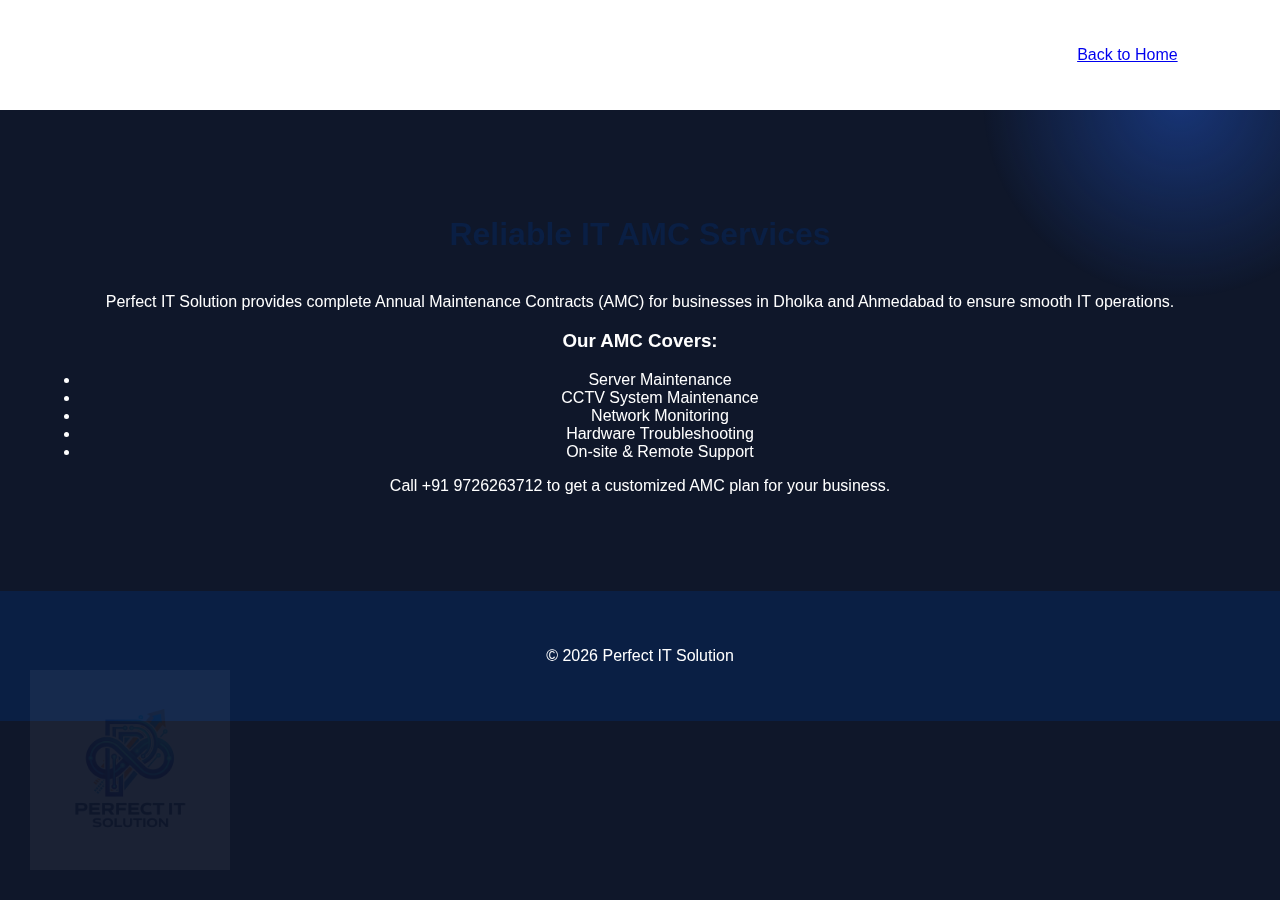
<file: amc-services.html>
<!DOCTYPE html>
<html>
<head>
<title>Annual Maintenance Contract (AMC) in Dholka & Ahmedabad | Perfect IT Solution</title>
<meta name="description" content="Affordable AMC services for IT infrastructure, CCTV, servers and network systems in Dholka and Ahmedabad. Reliable annual IT maintenance support.">
<link rel="stylesheet" href="style.css">
</head>
<body>

<header>
<h1>Annual Maintenance Contract (AMC)</h1>
<a href="index.html">Back to Home</a>
</header>

<section>
<h2>Reliable IT AMC Services</h2>
<p>Perfect IT Solution provides complete Annual Maintenance Contracts (AMC) for businesses in Dholka and Ahmedabad to ensure smooth IT operations.</p>

<h3>Our AMC Covers:</h3>
<ul>
<li>Server Maintenance</li>
<li>CCTV System Maintenance</li>
<li>Network Monitoring</li>
<li>Hardware Troubleshooting</li>
<li>On-site & Remote Support</li>
</ul>

<p>Call +91 9726263712 to get a customized AMC plan for your business.</p>
</section>

<footer>
<p>© 2026 Perfect IT Solution</p>
</footer>

</body>
</html>
</file>
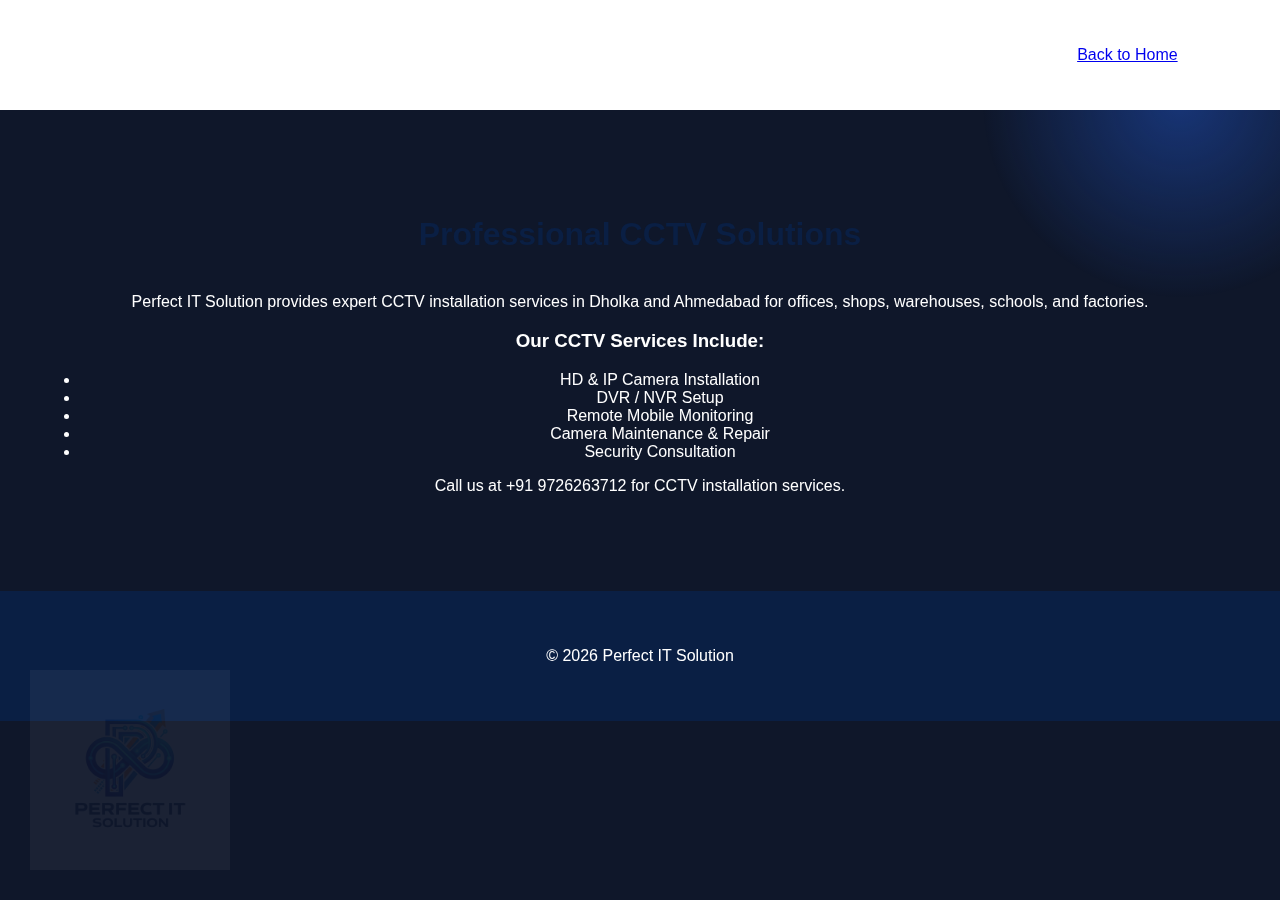
<file: cctv-installation.html>
<!DOCTYPE html>
<html>
<head>
<title>CCTV Installation in Dholka & Ahmedabad | Perfect IT Solution</title>
<meta name="description" content="Professional CCTV installation and maintenance services in Dholka and Ahmedabad. Secure your office, shop, factory with high-quality surveillance systems.">
<link rel="stylesheet" href="style.css">
</head>
<body>

<header>
<h1>CCTV Installation & Maintenance</h1>
<a href="index.html">Back to Home</a>
</header>

<section>
<h2>Professional CCTV Solutions</h2>
<p>Perfect IT Solution provides expert CCTV installation services in Dholka and Ahmedabad for offices, shops, warehouses, schools, and factories.</p>

<h3>Our CCTV Services Include:</h3>
<ul>
<li>HD & IP Camera Installation</li>
<li>DVR / NVR Setup</li>
<li>Remote Mobile Monitoring</li>
<li>Camera Maintenance & Repair</li>
<li>Security Consultation</li>
</ul>

<p>Call us at +91 9726263712 for CCTV installation services.</p>
</section>

<footer>
<p>© 2026 Perfect IT Solution</p>
</footer>

</body>
</html>
</file>
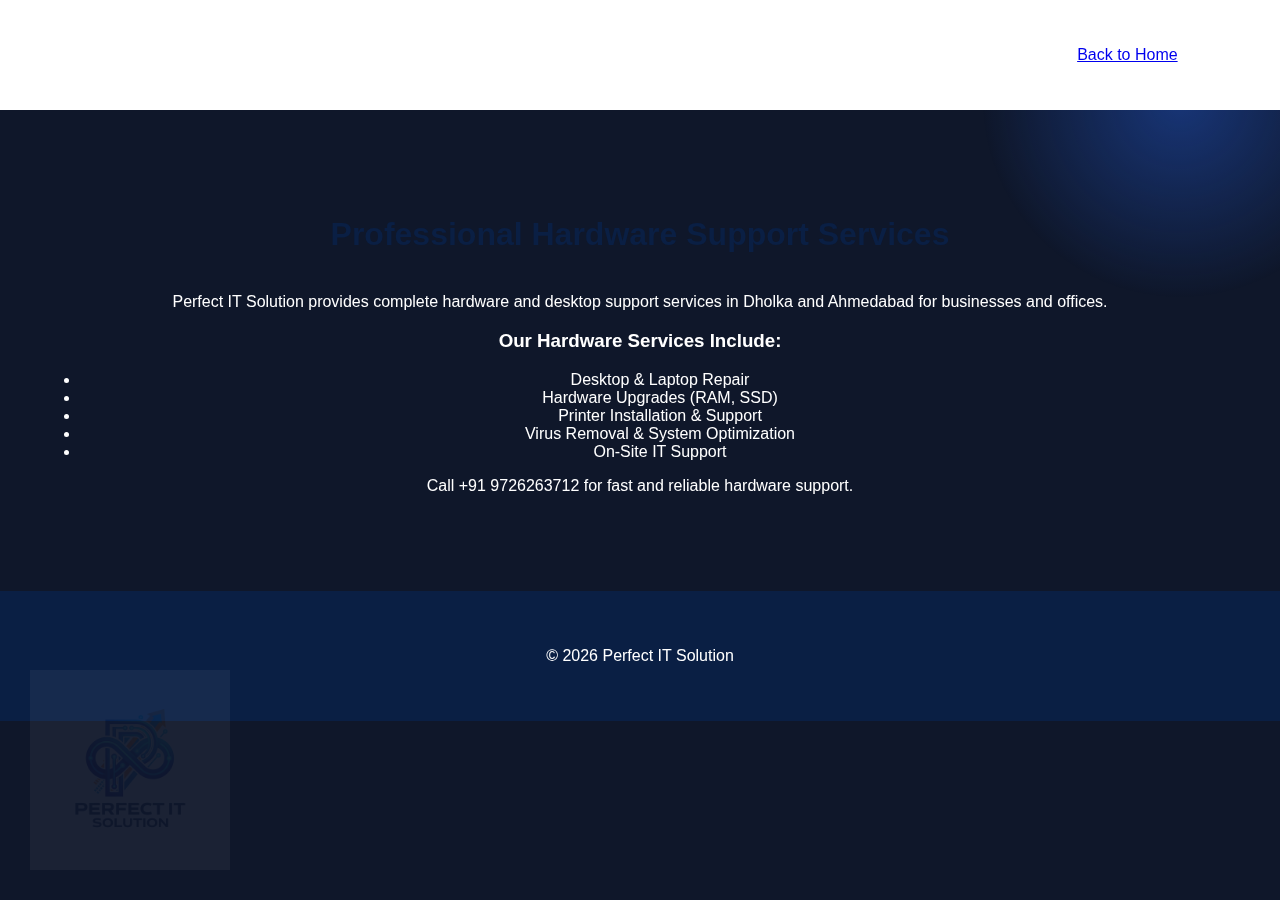
<file: hardware-support.html>
<!DOCTYPE html>
<html>
<head>
<title>Hardware & Desktop Support in Dholka & Ahmedabad | Perfect IT Solution</title>
<meta name="description" content="Professional computer repair, laptop troubleshooting, hardware upgrades and IT desktop support services in Dholka and Ahmedabad.">
<link rel="stylesheet" href="style.css">
</head>
<body>

<header>
<h1>Hardware & Desktop Support</h1>
<a href="index.html">Back to Home</a>
</header>

<section>
<h2>Professional Hardware Support Services</h2>
<p>Perfect IT Solution provides complete hardware and desktop support services in Dholka and Ahmedabad for businesses and offices.</p>

<h3>Our Hardware Services Include:</h3>
<ul>
<li>Desktop & Laptop Repair</li>
<li>Hardware Upgrades (RAM, SSD)</li>
<li>Printer Installation & Support</li>
<li>Virus Removal & System Optimization</li>
<li>On-Site IT Support</li>
</ul>

<p>Call +91 9726263712 for fast and reliable hardware support.</p>
</section>

<footer>
<p>© 2026 Perfect IT Solution</p>
</footer>

</body>
</html>
</file>
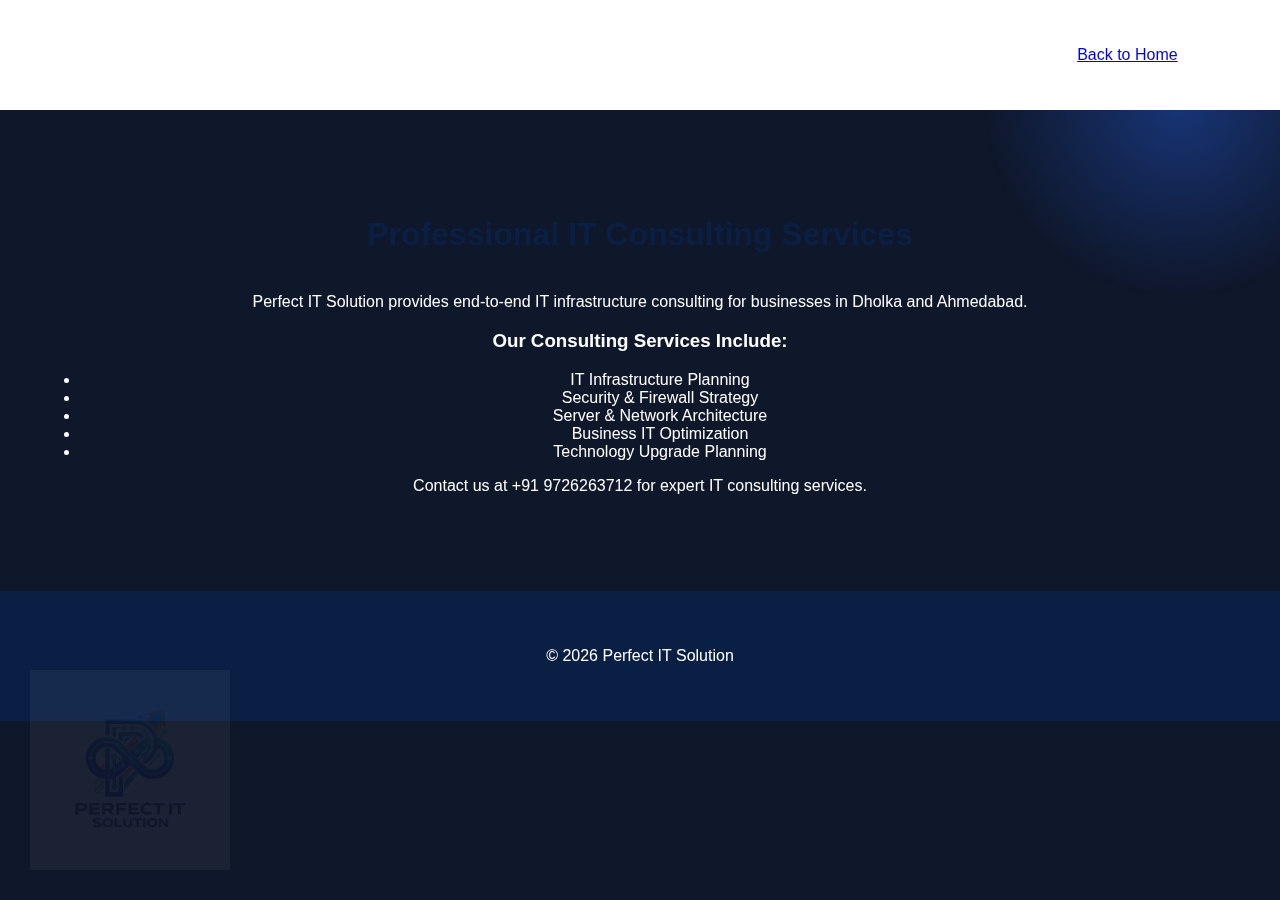
<file: it-consulting.html>
<!DOCTYPE html>
<html>
<head>
<title>IT Infrastructure Consulting in Dholka & Ahmedabad | Perfect IT Solution</title>
<meta name="description" content="Expert IT infrastructure consulting services in Dholka and Ahmedabad. Secure, scalable and professional IT system planning for businesses.">
<link rel="stylesheet" href="style.css">
</head>
<body>

<header>
<h1>IT Infrastructure Consulting</h1>
<a href="index.html">Back to Home</a>
</header>

<section>
<h2>Professional IT Consulting Services</h2>
<p>Perfect IT Solution provides end-to-end IT infrastructure consulting for businesses in Dholka and Ahmedabad.</p>

<h3>Our Consulting Services Include:</h3>
<ul>
<li>IT Infrastructure Planning</li>
<li>Security & Firewall Strategy</li>
<li>Server & Network Architecture</li>
<li>Business IT Optimization</li>
<li>Technology Upgrade Planning</li>
</ul>

<p>Contact us at +91 9726263712 for expert IT consulting services.</p>
</section>

<footer>
<p>© 2026 Perfect IT Solution</p>
</footer>

</body>
</html>
</file>
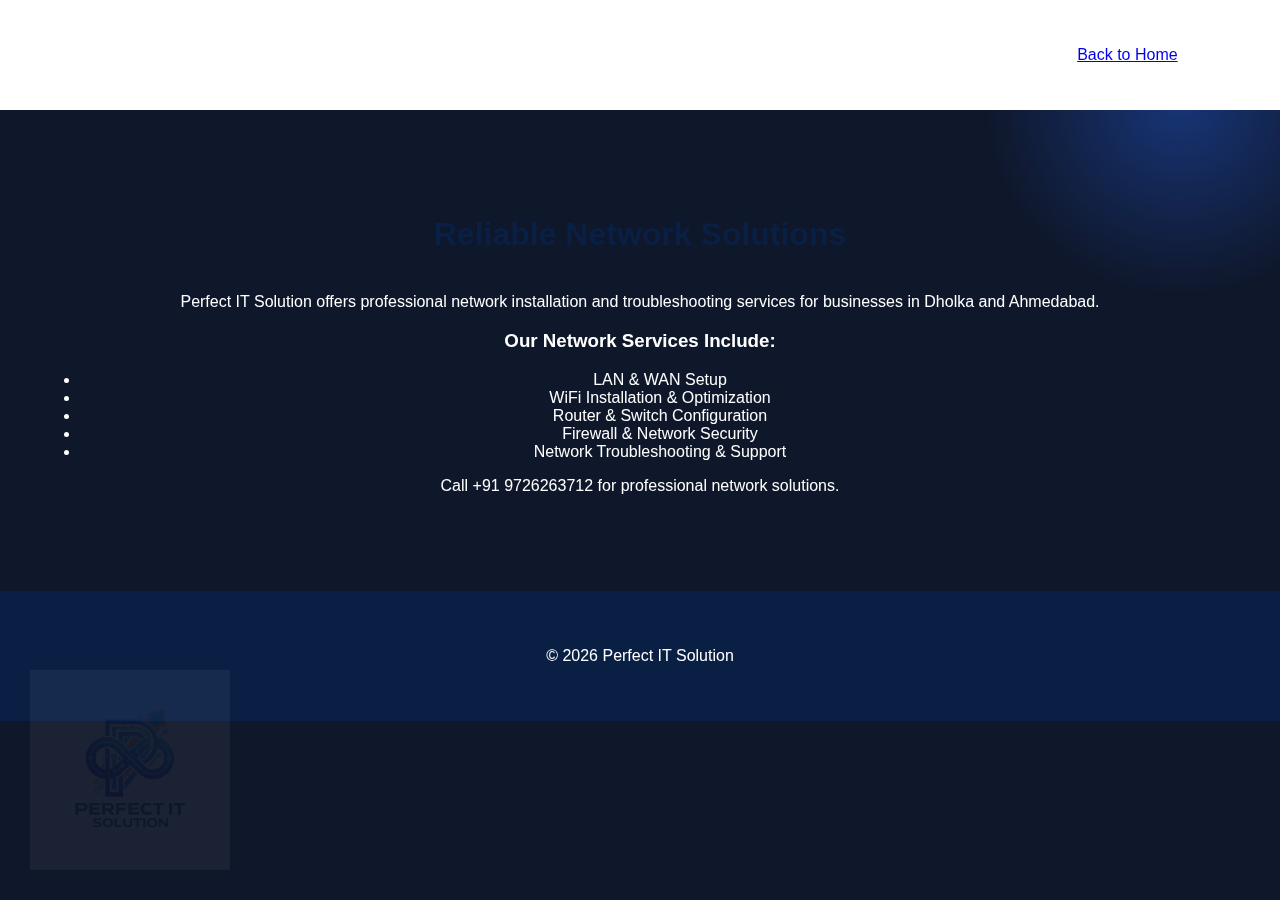
<file: network-solutions.html>
<!DOCTYPE html>
<html>
<head>
<title>Network Setup & Troubleshooting in Dholka & Ahmedabad | Perfect IT Solution</title>
<meta name="description" content="Professional network setup and troubleshooting services in Dholka and Ahmedabad. LAN/WAN configuration, WiFi installation, router setup, firewall security.">
<link rel="stylesheet" href="style.css">
</head>
<body>

<header>
<h1>Network Setup & Troubleshooting</h1>
<a href="index.html">Back to Home</a>
</header>

<section>
<h2>Reliable Network Solutions</h2>
<p>Perfect IT Solution offers professional network installation and troubleshooting services for businesses in Dholka and Ahmedabad.</p>

<h3>Our Network Services Include:</h3>
<ul>
<li>LAN & WAN Setup</li>
<li>WiFi Installation & Optimization</li>
<li>Router & Switch Configuration</li>
<li>Firewall & Network Security</li>
<li>Network Troubleshooting & Support</li>
</ul>

<p>Call +91 9726263712 for professional network solutions.</p>
</section>

<footer>
<p>© 2026 Perfect IT Solution</p>
</footer>

</body>
</html>
</file>
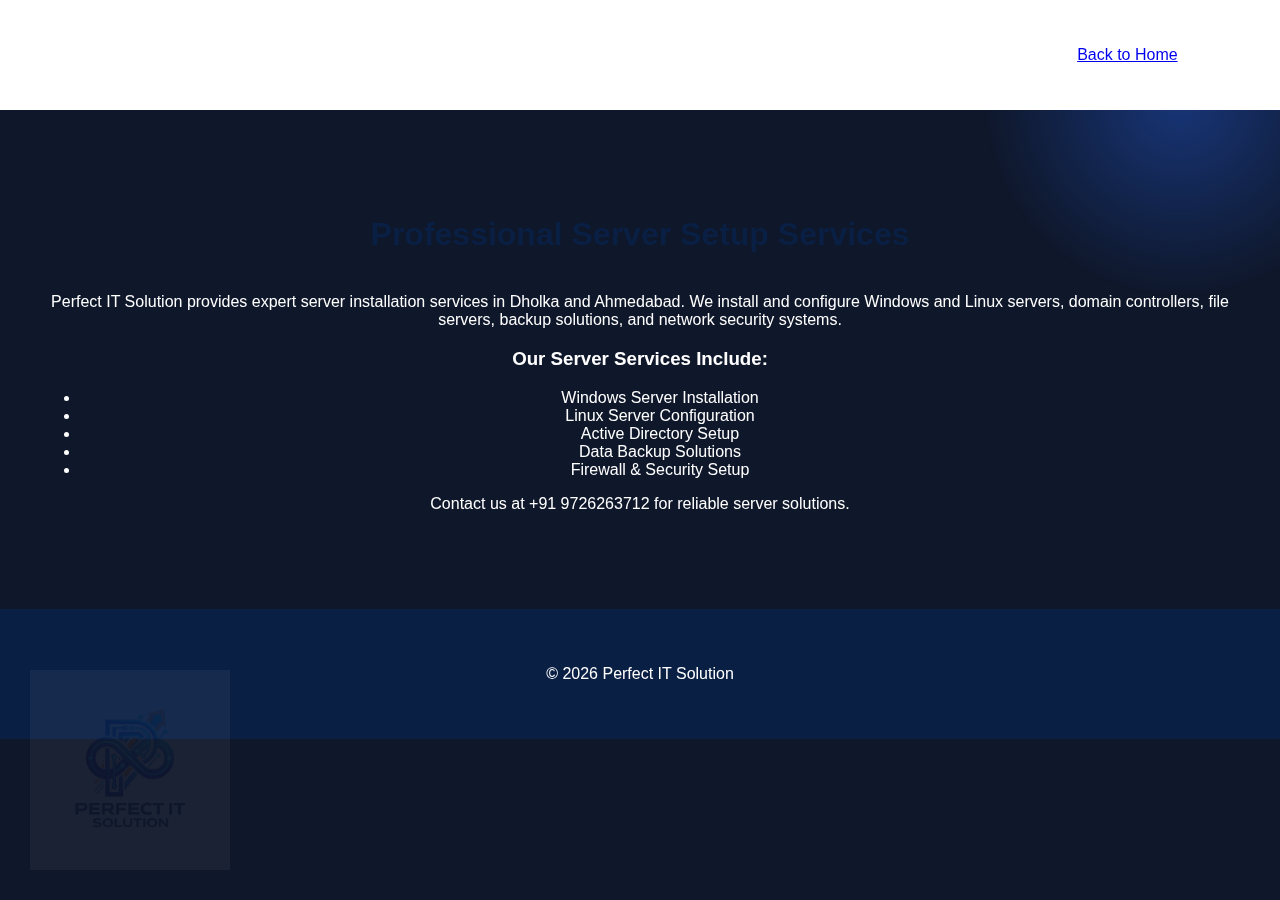
<file: server-installation.html>
<!DOCTYPE html>
<html>
<head>
<title>Server Installation in Dholka & Ahmedabad | Perfect IT Solution</title>
<meta name="description" content="Professional server installation and configuration services in Dholka and Ahmedabad. Windows & Linux server setup, domain configuration and secure IT infrastructure.">
<link rel="stylesheet" href="style.css">
</head>
<body>

<header>
<h1>Server Installation & Configuration</h1>
<a href="index.html">Back to Home</a>
</header>

<section>
<h2>Professional Server Setup Services</h2>
<p>Perfect IT Solution provides expert server installation services in Dholka and Ahmedabad. We install and configure Windows and Linux servers, domain controllers, file servers, backup solutions, and network security systems.</p>

<h3>Our Server Services Include:</h3>
<ul>
<li>Windows Server Installation</li>
<li>Linux Server Configuration</li>
<li>Active Directory Setup</li>
<li>Data Backup Solutions</li>
<li>Firewall & Security Setup</li>
</ul>

<p>Contact us at +91 9726263712 for reliable server solutions.</p>
</section>

<footer>
<p>© 2026 Perfect IT Solution</p>
</footer>

</body>
</html>
</file>
<file: style.css>
body {
    margin: 0;
    font-family: 'Poppins', sans-serif;
    background: #0f172a;
    color: white;
}

/* HEADER */
header {
    display: flex;
    justify-content: space-between;
    align-items: center;
    padding: 15px 8%;
    background: white;
}

.logo {
    display: flex;
    align-items: center;
    gap: 12px;
}

.logo img {
    height: 45px;
    width: auto;
}

.logo h2 {
    margin: 0;
    font-size: 22px;
    color: #1e3a8a;
}

nav a {
    margin-left: 25px;
    text-decoration: none;
    color: #1e3a8a;
    font-weight: 500;
}

/* HERO SECTION */
.hero {
    text-align: center;
    padding: 120px 20px;
    background: linear-gradient(rgba(0,0,0,0.75), rgba(30,58,138,0.85)),
                url("it-bg.jpg");
    background-size: cover;
    background-position: center;
    color: white;
    position: relative;
}

.hero h2 {
    font-size: 42px;
    font-weight: 700;
    text-shadow: 0 0 20px rgba(255,255,255,0.4);
}

.btn {
    display: inline-block;
    padding: 12px 30px;
    background: #ff6600;
    color: white;
    border-radius: 30px;
    text-decoration: none;
    margin-top: 20px;
    transition: 0.3s;
}

.btn:hover {
    background: #e65c00;
}

/* SECTIONS */
section {
    padding: 80px 40px;
    text-align: center;
}

section h2 {
    font-size: 32px;
    margin-bottom: 40px;
    color: #0a1f44;
}

/* SERVICE CARDS */
.cards {
    display: grid;
    grid-template-columns: repeat(auto-fit, minmax(280px, 1fr));
    gap: 25px;
}

.card {
    background: linear-gradient(135deg, #3A9AFF, #1f6fd6);
    border-radius: 18px;
    padding: 30px;
    color: white;
    box-shadow: 0 15px 40px rgba(0,0,0,0.5);
    transition: 0.3s ease;
}

.card:hover {
    transform: translateY(-8px);
    box-shadow: 0 20px 50px rgba(0,0,0,0.6);
}

.card h3 {
    color: #ffffff;
    font-size: 22px;
    font-weight: 700;
    margin-bottom: 15px;
}

.card p {
    color: #f0f6ff;
    font-size: 15px;
    line-height: 1.6;
    font-weight: 400;
}

.card a {
    text-decoration: none;
}

/* FOOTER */
footer {
    background: #0a1f44;
    color: white;
    padding: 40px;
    text-align: center;
}

/* FLOATING WHATSAPP */
.floating-whatsapp {
    position: fixed;
    bottom: 25px;
    right: 25px;
    background: #25D366;
    color: white;
    padding: 15px 18px;
    border-radius: 50%;
    font-size: 22px;
    text-decoration: none;
    box-shadow: 0 5px 15px rgba(0,0,0,0.2);

}

#services {
    padding: 100px 8%;
    background: linear-gradient(135deg, #1e3a8a, #0f172a);
}

body::before {
    content: "";
    position: fixed;
    top: -100px;
    right: -100px;
    width: 400px;
    height: 400px;
    background: radial-gradient(circle, #2563eb, transparent 70%);
    opacity: 0.4;
    z-index: -1;
}

/* SERVICES BACKGROUND */
#services {
    padding: 100px 8%;
    background: linear-gradient(rgba(0,0,0,0.8), rgba(0,0,0,0.8)),
                url("services-bg.jpg");
    background-size: cover;
    background-position: center;
    color: white;
}

/* CONTACT BACKGROUND */
.contact {
    padding: 80px 8%;
    background: linear-gradient(rgba(30,58,138,0.85), rgba(15,23,42,0.9)),
                url("contact-bg.jpg");
    background-size: cover;
    background-position: center;
    color: white;
}

/* SERVICE PAGE HERO */
.service-hero {
    padding: 120px 20px;
    text-align: center;
    background: linear-gradient(rgba(0,0,0,0.75), rgba(0,0,0,0.75)),
                url("server-bg.jpg");
    background-size: cover;
    background-position: center;
    color: white;
}

.cctv-hero {
    padding: 120px 20px;
    text-align: center;
    background: linear-gradient(rgba(0,0,0,0.75), rgba(0,0,0,0.75)),
                url("cctv-bg.jpg");
    background-size: cover;
    background-position: center;
    color: white;
}

/* LOGO WATERMARK */
body::after {
    content: "";
    position: fixed;
    bottom: 30px;
    left: 30px;
    width: 200px;
    height: 200px;
    background: url("logo.png") no-repeat center;
    background-size: contain;
    opacity: 0.05;
    pointer-events: none;
}
</file>
